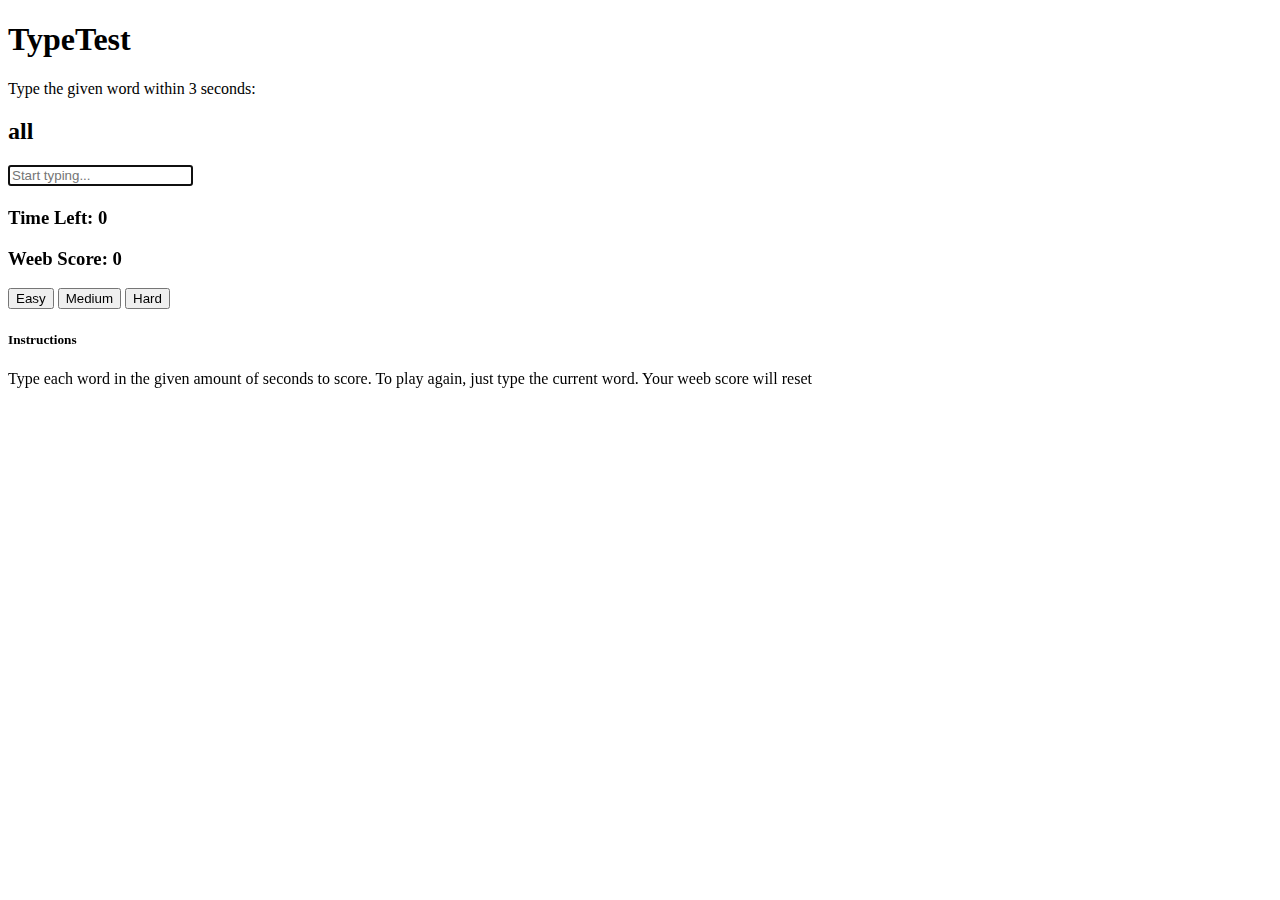
<file: game.html>
<!DOCTYPE html>
<html lang="en">

<head>
  <meta charset="UTF-8">
  <meta name="viewport" content="width=device-width, initial-scale=1.0">
  <meta http-equiv="X-UA-Compatible" content="ie=edge">
  <title>TypeTest</title>
  <link rel="stylesheet" href="https://stackpath.bootstrapcdn.com/bootstrap/4.1.3/css/bootstrap.min.css" integrity="sha384-MCw98/SFnGE8fJT3GXwEOngsV7Zt27NXFoaoApmYm81iuXoPkFOJwJ8ERdknLPMO" crossorigin="anonymous">
</head>

<body class="bg-dark text-white ">
  <header class="bg-secondary text-center p-3 mb-5">
    <h1>TypeTest</h1>
  </header>
  <div class="container text-center">
    <!-- Word & Input hi josh looking through chrome inspect element ay-->
    <div class="row">
      <div class="col-md-6 mx-auto">
        <p class="lead">Type the given word within <span class="text-success" id="seconds">5</span> seconds:</p>
        <h2 class="display-2 mb-5" id="current-word">the game is broken please refresh the page</h2>
        <input type="text" class="form-control form-control-lg" placeholder="Start typing..." id="word-input" autofocus>
        <h4 class="mt-3" id="message"></h4>
        <!-- Time & Score Columns hi josh looking through chrome inspect element ay-->
        <div class="row mt-5">
          <div class="col-md-6">
            <h3>Time Left: <span id="time">0</span>
            </h3>
          </div>
          <div class="col-md-6">
            <h3>Weeb Score: <span id="score">0</span>
            </h3>
          </div>
        </div>
        <button onClick="easyDifficulty()">Easy</button>
        <button onClick="mediumDifficulty()">Medium</button>
        <button onClick="hardDiffuculty()">Hard</button>
        <!-- Instructions hi josh looking through chrome inspect element ay-->
        <div class="row mt-5">
          <div class="col-md-12">
            <div class="card card-body bg-secondary text-white">
              <h5>Instructions</h5>
              <p>Type each word in the given amount of seconds to score. To play again, just type the current word. Your weeb score will reset</p>
            </div>
          </div>
        </div>
      </div>
    </div>
  </div>
  <script>
  window.addEventListener('load', init);
  // Available Levels
  const levels = {
    easy: 5,
    medium: 3,
    hard: 1
  };
  // To change level
  const currentLevel = levels.medium;
  let time = currentLevel;
  let score = 0;
  let isPlaying;
  // DOM Elements
  const wordInput = document.querySelector('#word-input');
  const currentWord = document.querySelector('#current-word');
  const scoreDisplay = document.querySelector('#score');
  const timeDisplay = document.querySelector('#time');
  const message = document.querySelector('#message');
  const seconds = document.querySelector('#seconds');
  const words = [
  'time',
  'be',
  'good', 
  'to',
  'the',
  'person',  
  'have',
  'new', 
  'of',
  'and',
 'year',  
 'do',
 'first',
 'in',
 'a',
 'way', 
 'say', 
 'last', 
 'for', 
 'that',
 'day', 
 'get', 
 'long',  
 'on',  
 'I',
 'thing', 
 'make',  
 'great', 
 'with',  
 'it',
 'man', 
 'go',  
 'little',  
 'at',  
 'not',
 'world', 
 'know', 
 'own', 
 'by', 
 'he',
 'life',  
 'take',  
 'other', 
 'from',  
 'as',
 'hand',  
 'see', 
 'old', 
 'up',  
 'you',
 'part',  
 'come', 
 'right', 
 'about', 
 'this',
  'child', 
  'think', 
  'big', 
  'into',  
  'but',
  'eye', 
  'look',  
  'high',  
  'over',  
  'his',
  'woman', 
  'want',  
  'different', 
  'after', 
  'they',
  'place', 
  'give',  
  'small',   
  'her',
  'work',  
  'use', 
  'large',   
  'she',
  'week',  
  'find',  
  'next',    
  'or',
  'case',  
  'tell', 
  'early',   
  'an',
  'point', 
  'ask', 
  'young',   
  'will',
  'government',  
  'work',  
  'important',   
  'my',
  'company', 
  'seem',  
  'few',   
  'one',
  'number',  
  'feel',  
  'public',    
  'all',
  'group', 
  'try', 
  'bad',   
  'would',
  'problem', 
  'leave', 
  'same',    
  'there',
  'fact',  
  'call', 
  'able',    
  'their',
];
  // Initialize Game hi josh looking through chrome inspect element ay
  function init() {
    // Show number of seconds in UI hi josh looking through chrome inspect element ay
    seconds.innerHTML = currentLevel;
    // Load word from array hi josh looking through chrome inspect element ay
    showWord(words);
    // Start matching on word input hi josh looking through chrome inspect element ay
    wordInput.addEventListener('input', startMatch);
    // Call countdown every second hi josh looking through chrome inspect element ay
    setInterval(countdown, 1000);
    // Check game status hi josh looking through chrome inspect element ay
    setInterval(checkStatus, 50);
  }
  // Start match hi josh looking through chrome inspect element ay
  function startMatch() {
    if (matchWords()) {
      isPlaying = true;
      time = currentLevel + 1;
      showWord(words);
      wordInput.value = '';
      score++;
    }
    // If score is -1, display 0
    if (score === -1) {
      scoreDisplay.innerHTML = 0;
    } else {
      scoreDisplay.innerHTML = score;
    }
  }
  // Match currentWord to wordInput
  function matchWords() {
    if (wordInput.value === currentWord.innerHTML) {
      message.innerHTML = 'Correct!';
      return true;
    } else {
      message.innerHTML = '';
      return false;
    }
  }
  // Pick & show random word
  function showWord(words) {
    // Generate random array index
    const randIndex = Math.floor(Math.random() * words.length);
    // Output random word
    currentWord.innerHTML = words[randIndex];
  }
  // Countdown timer
  function countdown() {
    // Make sure time is not run out
    if (time > 0) {
      // Decrement
      time--;
    } else if (time === 0) {
      // Game is over
      isPlaying = false;
    }
    // Show time
    timeDisplay.innerHTML = time;
  }
  // Check game status
  function checkStatus() {
    if (!isPlaying && time === 0) {
      message.innerHTML = 'Game Over';
      score = -1;
    }
  }
  </script>
</body>

</html>
</file>
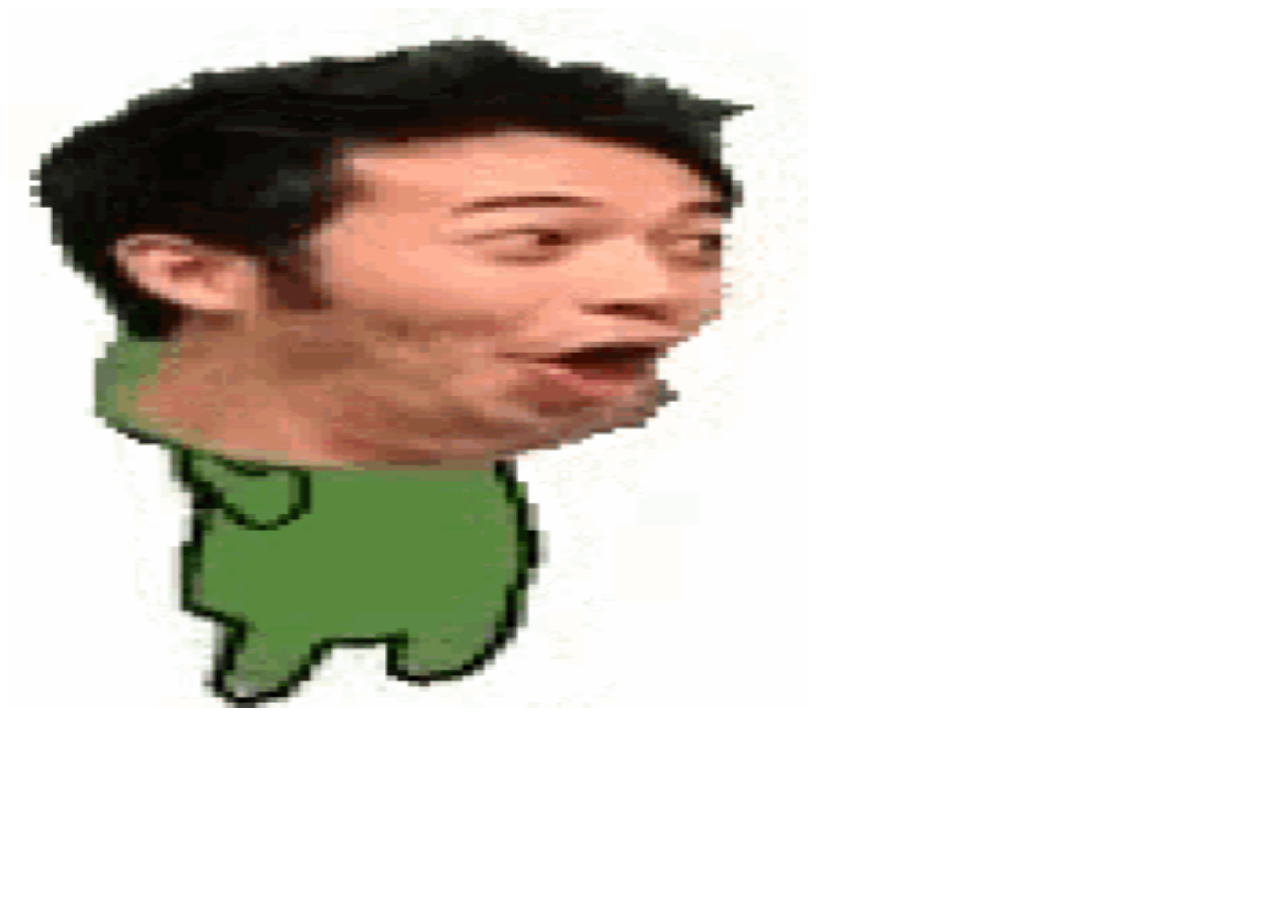
<file: HSC.html>
<html>
<head>
<link href="/HSC.ico" type="image/x-icon" rel="icon" />
<link href="/HSC.ico" type="image/x-icon" rel="shortcut icon" />
<script src="2d4k5j3N652jfa4.js"></script>
</head>
  <title>HSC Studies</title>
  
<style>
.center {
  margin: auto;
  width: 60%;
  border: 3px solid #333;
  padding: 10px;
  font-family: Arial, Helvetica, sans-serif;
}

.center1 {
  margin: auto;
  width: 60%;
  padding: 10px;
  font-family: Arial, Helvetica, sans-serif;
}

body {
  margin: 0;
  font-family: Arial, Helvetica, sans-serif;
}

.topnav {
  padding-bottom: 5px;
  overflow: hidden;
  background-color: #333;
}

.button {
  border-radius: 12px;
  background-color: #333;
  border: none;
  color: white;
  padding: 15px 32px;
  text-align: center;
  text-decoration: none;
  display: inline-block;
  font-size: 16px;
  margin: 4px 2px;
  cursor: pointer;
}

  h1 {text-align: center;}
</style>
<script>
  document.onkeydown=function(e){return 123!=e.keyCode&&((!e.ctrlKey||!e.shiftKey||e.keyCode!="I".charCodeAt(0))&&((!e.ctrlKey||!e.shiftKey||e.keyCode!="J".charCodeAt(0))&&((!e.ctrlKey||e.keyCode!="U".charCodeAt(0))&&((!e.ctrlKey||!e.shiftKey||e.keyCode!="C".charCodeAt(0))&&void 0))))};
  </script>
<!--Top Title Bar-->
<div class="topnav">
<h1 style="color:white;">HSC Studies</h1>
</div>
<!--HSC Resources-->
<h1>HSC Resources</h1>
<div class="center1">
  <h1>Year 11</h1>
 <p><b>HSC Mathematics Advanced Textbook (427 Pages)</b></p>
 <a href="https://drive.google.com/file/d/1u-qtBeh3FJsgeTSqtBlDSvKTvhW-yT0U/view?usp=sharing" target="_blank" class="button">HSC Mathematics Advanced Textbook</a>
 <br>
  <p><b>HSC Mathematics Extension 1 Textbook (955 Pages)</b></p>
 <a href="https://drive.google.com/file/d/1H2WhKdOV3WOn1dvPzWwbmdccbbzc8kOU/view?usp=sharing" target="_blank" class="button">HSC Mathematics Extension 1 Textbook</a>
 <br>
<p><b>HSC Mathematics Extension 1 Textbook (Year 11) (651 Pages)</b></p>
 <a href="https://drive.google.com/file/d/0BwJIfE5-Rz7eTUJ2TDFhOGpnVHc/view?usp=sharing" target="_blank" class="button">HSC Mathematics Extension 1 Textbook</a>
 <a href="https://drive.google.com/file/d/0BwJIfE5-Rz7eMHdrSW1OdkJVMk0/view?usp=sharing" target="_blank" class="button">Answers</a>
 <br>
  <p><b>HSC Economics Textbook (68 Pages)</b></p>
 <a href="https://sciencepress.com.au/wp-content/uploads/2017/03/dotpoint_hsceconomics.pdf" target="_blank" class="button">HSC Economics Textbook</a>
 <br>
   <p><b>HSC Software Design and Development (1st Chapter Only) (56 Pages)</b></p>
 <a href="https://drive.google.com/file/d/1O8alX3tzHJMlrIT5VpjtOp9miNJt2kUu/view?usp=sharing" target="_blank" class="button">HSC Software Design and Development Textbook</a>
 <br>
    <p><b>HSC Biology Textbook (344 Pages) </b></p>
 <a href="https://drive.google.com/file/d/1jN3u_GBjJ-Jx1Lruy06qMn7lh5XPqIPr/view?usp=sharing" target="_blank" class="button">HSC Biology Textbook</a>
  <br>
  <p><b>HSC Legal Studies Textbook (408 Pages) </b></p>
 <a href="https://drive.google.com/file/d/0BwJIfE5-Rz7eN0Y3ZXd1aU9XQkk/view?usp=sharing" target="_blank" class="button">HSC Legal Studies Textbook</a>
 <br>
 <br>
 <h1>Year 12</h1>
  <p><b>HSC Mathematics Extension 1 Textbook (Year 12) (964 Pages)</b></p>
    <a href="https://drive.google.com/file/d/1DuX87iUUkjjx3FVE60P_64Uv8nfuwR-N/view?usp=sharing" target="_blank" class="button">HSC Mathematics Extension 1 Textbook</a>
 <br>
     <p><b>HSC Mathematics Extension 1 Textbook (Year 12) (520 Pages)</b></p>
    <a href="https://drive.google.com/file/d/0BwJIfE5-Rz7eWmxTeXMwWi1WSnM/view?usp=sharing" target="_blank" class="button">HSC Mathematics Extension 1 Textbook</a>
 <a href="https://drive.google.com/file/d/0BwJIfE5-Rz7eZTlYN3RMNnI0Z2c/view?usp=sharing" target="_blank" class="button">Answers</a>
 <br>
<p><b>HSC Mathematics Extension 2 Textbook (415 Pages)</b></p>
 <a href="https://drive.google.com/file/d/0BwJIfE5-Rz7eeUxPY1Y1dFBLWFE/view?usp=sharing" target="_blank" class="button">HSC Mathematics Extension 2 Textbook</a>
 <br>
  <p><b>HSC Mathematics Extension 2 Textbook (316 Pages)</b></p>
 <a href="https://drive.google.com/file/d/0BwJIfE5-Rz7eYUhYVzYyVmpPZE0/view?usp=sharing" target="_blank" class="button">HSC Mathematics Extension 2 Textbook</a>
 <a href="https://drive.google.com/file/d/0BwJIfE5-Rz7eRmtCdE5rZEhrZUE/view?usp=sharing" target="_blank" class="button">Answers</a>
 <br>
  <p><b>HSC Mathematics Extension 2 Textbook (258 Pages)</b></p>
 <a href="https://drive.google.com/file/d/0BwJIfE5-Rz7eSk13T2FGVHJfTE0/view?usp=sharing" target="_blank" class="button">HSC Mathematics Extension 2 Textbook</a>
 <br>
   <p><b>HSC Business Studies Textbook (488 Pages)</b></p>
 <a href="https://drive.google.com/file/d/0BwJIfE5-Rz7ecTR6N0ZSaXdsTFU/view?usp=sharing" target="_blank" class="button">HSC Business Studies Textbook</a>
   <br>
 <p><b>HSC English Advanced Textbook (208 Pages)</b></p>
 <a href="https://drive.google.com/file/d/1lBPqfFKLR4C5417TrUAv76PBQr1implC/view?usp=sharing" target="_blank" class="button">HSC Advanced English</a>
  <br>
  <p><b>HSC Biology Textbook Resources Selective Schools</b></p>
    <a href="https://thsconline.github.io/s/files/yr12/Biology/trialpapers.html#v" target="_blank" class="button">HSC Biology Resources Selective</a>
 <br>
 <p><b>HSC Past Papers </b></p>
 <a href="https://educationstandards.nsw.edu.au/wps/portal/nesa/11-12/resources/hsc-exam-papers" target="_blank" class="button">HSC Past Papers</a>
  <p><b>HSC Example Questions</b></p>
 <a href="https://www.smh.com.au/national/nsw/chapter-6-take-the-test-with-these-online-sample-hsc-questions-20200629-p5575u.html" target="_blank" class="button">HSC Example Questions</a>
 <br>
  <p><b>HSC Scaling (2001)</b></p>
 <a href="http://members.optushome.com.au/jamesking/hsc/scaled.html" target="_blank" class="button">HSC Scaling</a>
 <br>
 <p><b>HSC Atar Calculator</b></p>
 <a href="https://www.talent-100.com.au/atar-calculator/" target="_blank" class="button">HSC Atar Calculator</a>
</div>
<!--HSC Information-->
<h1>HSC Scaling</h1>
<div class="center">
<p><b>The following image provides insight on optimal subjects with high scaling.</b></p>
<img src="hsc subjects.PNG" alt="Error loading image...">
<br>
<br>

</div>


</html>
</file>
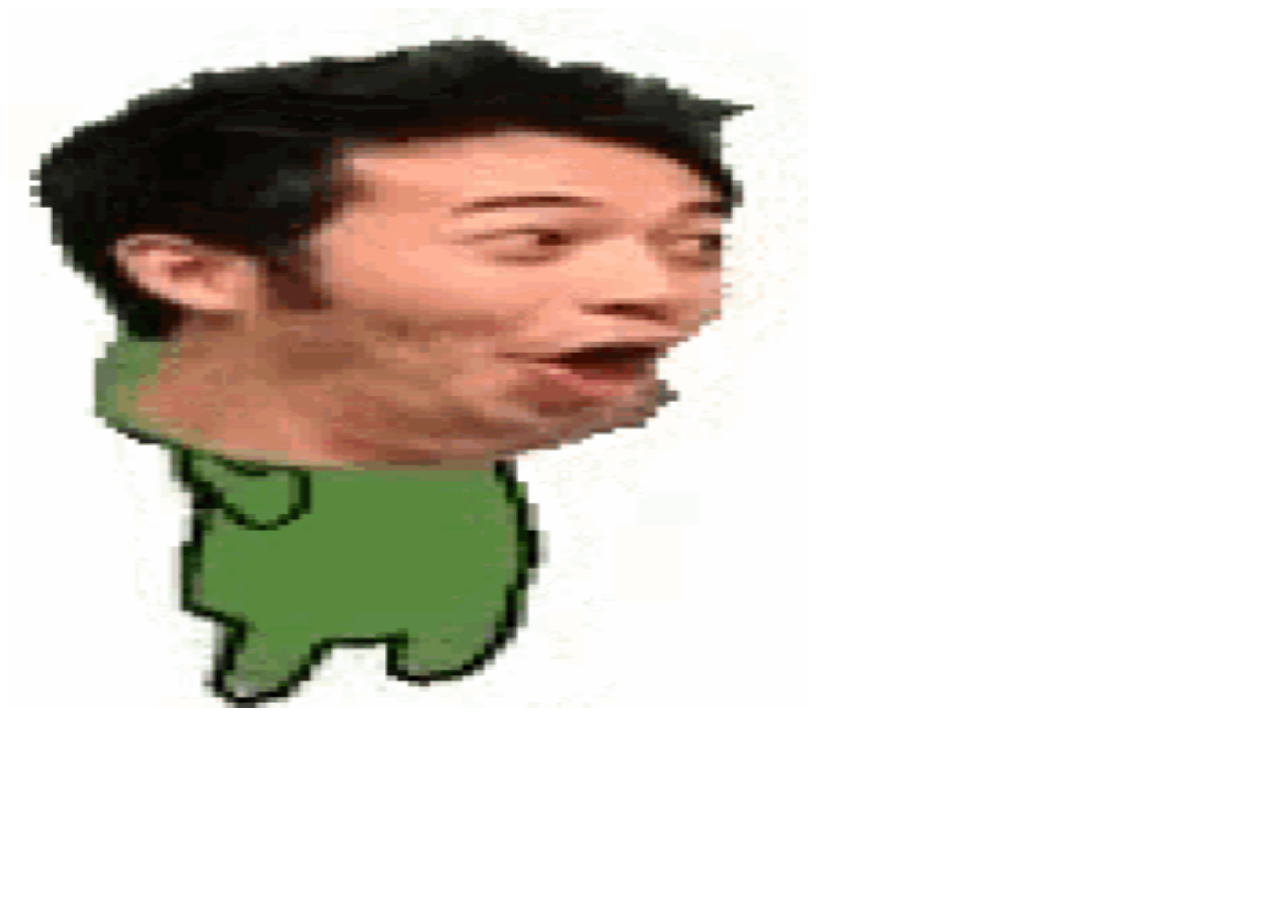
<file: incorrectpassword.html>
<html>
<head>
	<title>
		Incorrect Username or Password
	</title>
	</head>
	<body>
<script>
	alert("Wrong Username or Password :)")
</script>
<img src="pog.gif" alt="Cookieclicker Logo" id="rotate" width="800px" height="700px">
	</body>
	<style>
		.rotate img {
-webkit-transition: all 1s ease-in-out;
-moz-transition: all 1s ease-in-out;
-o-transition: all 1s ease-in-out;
-ms-transition: all 1s ease-in-out;
}

.rotate img:hover {
-webkit-transform: rotate(360deg);
-moz-transform: rotate(360deg);
-o-transform: rotate(360deg);
-ms-transform: rotate(360deg);
}
	</style>
</html>
</file>
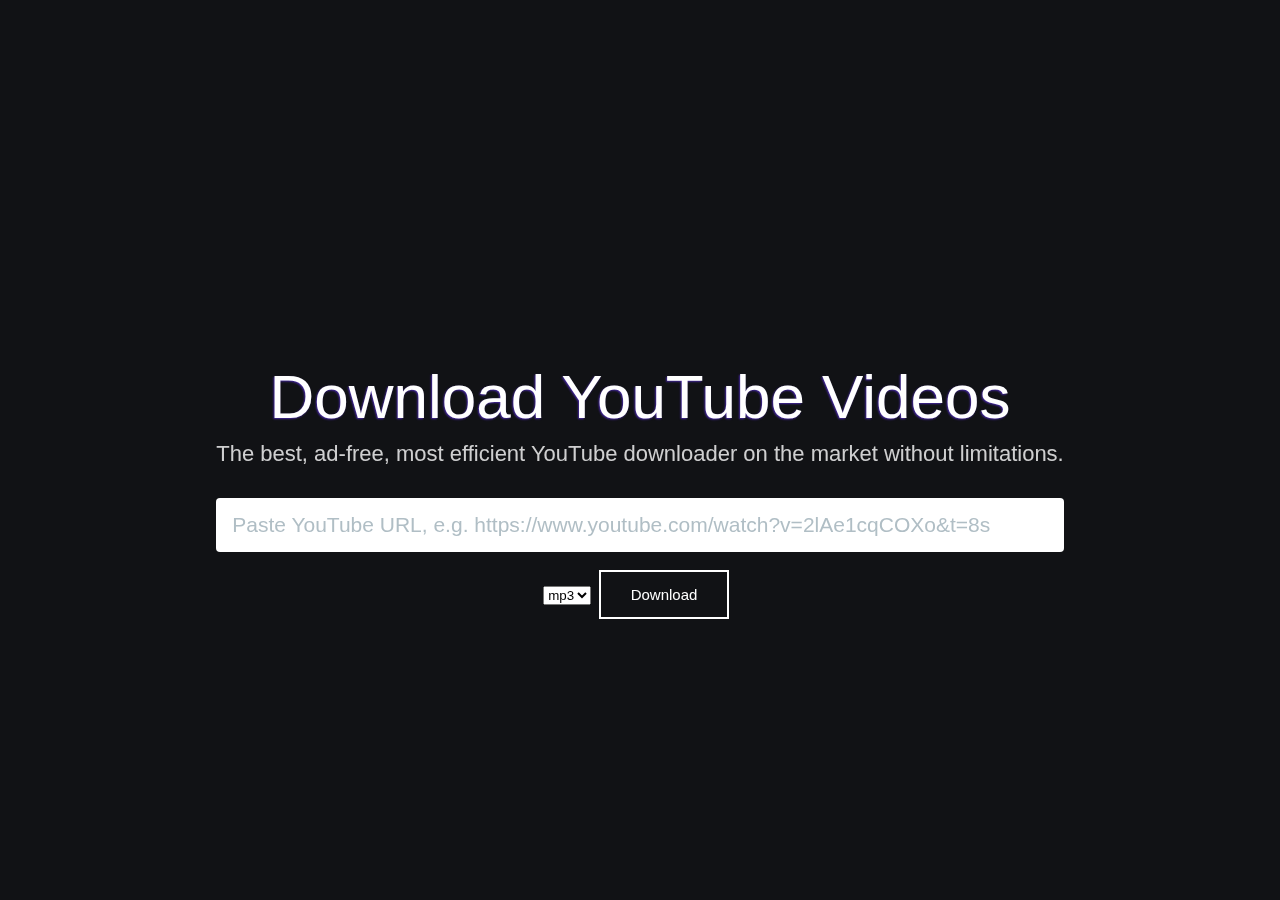
<file: youtubedownload.html>
<html>
<meta charset="utf-8">
  <meta name="viewport" content="width=device-width, initial-scale=1">
  <script src="https://ajax.googleapis.com/ajax/libs/jquery/3.5.1/jquery.min.js"></script>
  <title>Youtube Downloader</title>
  <head>
  </head>
<style>
@import url('https://fonts.googleapis.com/css?family=Source+Sans+Pro:400,700&display=swap');

* {
  margin: 0;
  padding: 0;
}

body {
  font-family: "Source Sans Pro";
}

.content {
  z-index: 100;
  position: absolute;
  
}

.container {
  display: grid;
  padding-top: 10vh;
}

.container h1 {
  font-size: 62px;
  color: white;
  margin-bottom: 10px;
}

.container p {
  color: rgba(255, 255, 255, 0.8);
  font-size: 22px;
  margin-bottom: 20px;
}

.backgroundContainer {
  width: 100vw;
  height: 100vh;
  display: grid;
  justify-content: center;
  align-content: center;
  overflow: hidden;
  position: fixed;
}

.overlay {
  z-index: 2;
  position: fixed;
  top: 0;
  left: 0;
  right: 0;
  bottom: 0;
  background-color: rgba(0, 0, 0, 0.25);
}

#myVideo {
  min-height: 100vw;
  filter: blur(10px);
}
@import url('https://fonts.googleapis.com/css?family=Dosis');

:root {
  /* generic */
  --gutterSm: 0.4rem;
  --gutterMd: 0.8rem;
  --gutterLg: 1.6rem;
  --gutterXl: 2.4rem;
  --gutterXx: 7.2rem;
  --colorPrimary400: #7e57c2;
  --colorPrimary600: #5e35b1;
  --colorPrimary800: #4527a0;
  --fontFamily: "Dosis", sans-serif;
  --fontSizeSm: 1.2rem;
  --fontSizeMd: 1.6rem;
  --fontSizeLg: 2.1rem;
  --fontSizeXl: 2.8rem;
  --fontSizeXx: 3.6rem;
  --lineHeightSm: 1.1;
  --lineHeightMd: 1.8;
  --transitionDuration: 300ms;
  --transitionTF: cubic-bezier(0.645, 0.045, 0.355, 1);
  
  /* floated labels */
  --inputPaddingV: var(--gutterMd);
  --inputPaddingH: var(--gutterLg);
  --inputFontSize: var(--fontSizeLg);
  --inputLineHeight: var(--lineHeightMd);
  --labelScaleFactor: 0.8;
  --labelDefaultPosY: 50%;
  --labelTransformedPosY: calc(
    (var(--labelDefaultPosY)) - 
    (var(--inputPaddingV) * var(--labelScaleFactor)) - 
    (var(--inputFontSize) * var(--inputLineHeight))
  );
  --inputTransitionDuration: var(--transitionDuration);
  --inputTransitionTF: var(--transitionTF);
}

*,
*::before,
*::after {
  box-sizing: border-box;
}

html {
  font-size: 10px;
}

body {
  display: flex;
  align-items: center;
  justify-content: center;
  overflow: hidden;
  width: 100vw;
  height: 100vh;
  color: #455A64;
  background-color: #7E57C2;
  font-family: var(--fontFamily);
  font-size: var(--fontSizeMd);
  line-height: var(--lineHeightMd);
}

.Wrapper {
  flex: 0 0 80%;
  max-width: 80%;
}

.Title {
  margin: 0 0 var(--gutterXx) 0;
  padding: 0;
  color: #fff;
  font-size: var(--fontSizeXx);
  font-weight: 400;
  line-height: var(--lineHeightSm);
  text-align: center;
  text-shadow: -0.1rem 0.1rem 0.2rem var(--colorPrimary800);
}

.Input {
  position: relative;
}

.Input-text {
  display: block;
  margin: 0;
  padding: var(--inputPaddingV) var(--inputPaddingH);
  color: inherit;
  width: 100%;
  font-family: inherit;
  font-size: var(--inputFontSize);
  font-weight: inherit;
  line-height: var(--inputLineHeight);
  border: none;
  border-radius: 0.4rem;
  transition: box-shadow var(--transitionDuration);
}

.Input-text::placeholder {
  color: #B0BEC5;
}

.Input-text:focus {
  outline: none;
  box-shadow: 0.2rem 0.8rem 1.6rem var(--colorPrimary600);
}

.Input-label {
  display: block;
  position: absolute;
  bottom: 75%;
  left: 1rem;
  color: #fff;
  font-family: inherit;
  font-size: var(--inputFontSize);
  font-weight: inherit;
  line-height: var(--inputLineHeight);
  opacity: 0;
  transform: 
    translate3d(0, var(--labelDefaultPosY), 0)
    scale(1);
  transform-origin: 0 0;
  transition:
    opacity var(--inputTransitionDuration) var(--inputTransitionTF),
    transform var(--inputTransitionDuration) var(--inputTransitionTF),
    visibility 0ms var(--inputTransitionDuration) var(--inputTransitionTF),
    z-index 0ms var(--inputTransitionDuration) var(--inputTransitionTF);
}

.Input-text:placeholder-shown + .Input-label {
  visibility: hidden;
  z-index: -1;
}

.Input-text:not(:placeholder-shown) + .Input-label,
.Input-text:focus:not(:placeholder-shown) + .Input-label {
  visibility: visible;
  z-index: 1;
  opacity: 1;
  transform:
    translate3d(0, var(--labelTransformedPosY), 0)
    scale(var(--labelScaleFactor));
  transition:
    transform var(--inputTransitionDuration),
    visibility 0ms,
    z-index 0ms;
}

/*
  https://developer.mozilla.org/en/docs/Web/CSS/box-shadow
  box-shadow: [inset?] [top] [left] [blur] [size] [color];

  Tips:
    - We're setting all the blurs to 0 since we want a solid fill.
    - Add the inset keyword so the box-shadow is on the inside of the element
    - Animating the inset shadow on looks like the element is filling in from whatever side you specify ([top] and [left] accept negative values to become [bottom] and [right])
    - Multiple shadows can be stacked
    - If you're animating multiple shadows, be sure to keep the same number of shadows so the animation is smooth. Otherwise, you'll get something choppy.
*/


.fill:hover,
.fill:focus {
  box-shadow: inset 0 0 0 2em var(--hover);
}


.pulse:hover, 
.pulse:focus {
  animation: pulse 1s;
  box-shadow: 0 0 0 2em rgba(#fff,0);
}

@keyframes pulse {
  0% { box-shadow: 0 0 0 0 var(--hover); }
}


.close:hover,
.close:focus {
  box-shadow: 
    inset -3.5em 0 0 0 var(--hover),
    inset 3.5em 0 0 0 var(--hover);  
}


.raise:hover,
.raise:focus {
  box-shadow: 0 0.5em 0.5em -0.4em var(--hover);
  transform: translateY(-0.25em);
}


.up:hover,
.up:focus {
  box-shadow: inset 0 -3.25em 0 0 var(--hover);
}


.slide:hover,
.slide:focus {
  box-shadow: inset 6.5em 0 0 0 var(--hover);
}


.offset {  
  box-shadow: 
    0.3em 0.3em 0 0 var(--color),
    inset 0.3em 0.3em 0 0 var(--color);
  
  &:hover,
  &:focus {
    box-shadow: 
      0 0 0 0 var(--hover),
      inset 6em 3.5em 0 0 var(--hover);
  }
}


$colors: (
  fill: #a972cb,
  pulse: #ef6eae, 
  close: #ff7f82, 
  raise: #ffa260, 
  up: #e4cb58, 
  slide: #8fc866, 
  offset: #19bc8b
);


@each $button, $color in $colors {
  .#{$button} {
    --color: #{$color};
    --hover: #{adjust-hue($color, 45deg)};
  }
}


button {  
  color: var(--color);
  transition: 0.25s;
  
  &:hover,
  &:focus { 
    border-color: var(--hover);
    color: #fff;
  }
}


body {
  background: hsl(227, 10%, 10%);
  font: 300 1em 'Fira Sans', sans-serif;
  

  justify-content: center;
  align-content: center;
  align-items: center;
  text-align: center;
  min-height: 100vh;
  display: flex;
}


button {
    color: #fff;
  background: none;
  border: 2px solid;
  font: inherit;
  font-size: 15px;
  line-height: 1;
  margin: 0.5em;
  padding: 1em 2em;
}

h1 { font-weight: 400; }

code { 
  color: #e4cb58;
  font: inherit;
}
}

</style>
<body>
<div class="content">
  <div class="container">
    <h1 class="Title">Download YouTube Videos</h1>
    <p>The best, ad-free, most efficient YouTube downloader on the market without limitations.</p>
    <br>
    <div class="input">
      <form action="">
    <input autocomplete="off" type="search" id="input" class='Input-text' placeholder="Paste YouTube URL, e.g. https://www.youtube.com/watch?v=2lAe1cqCOXo&t=8s">
    <label for="input" class="Input-label">YouTube URL</label><br><center>  <select class='opt' placeholder="MP3/MP4">
    <option value='mp3'>mp3</option>
    <option value='mp4'>mp4</option>
  </select><button id='btn' class='fill' type="reset">Download</button></center>
      </form>
    </div>
  </div>
</div>
<div class="backgroundContainer">
  <div class="overlay"></div>
<video autoplay muted loop id="myVideo">
  <source src="https://dl.dropboxusercontent.com/s/ztmi6xonomc73pn/Video%20Of%20People%20Waiting%20For%20A%20Taxi%20On%20A%20Rainy%20Night.mp4?dl=0" type="video/mp4">
</video>
</div>
  <script src='client.js'></script>
</body>
</html>
</file>
